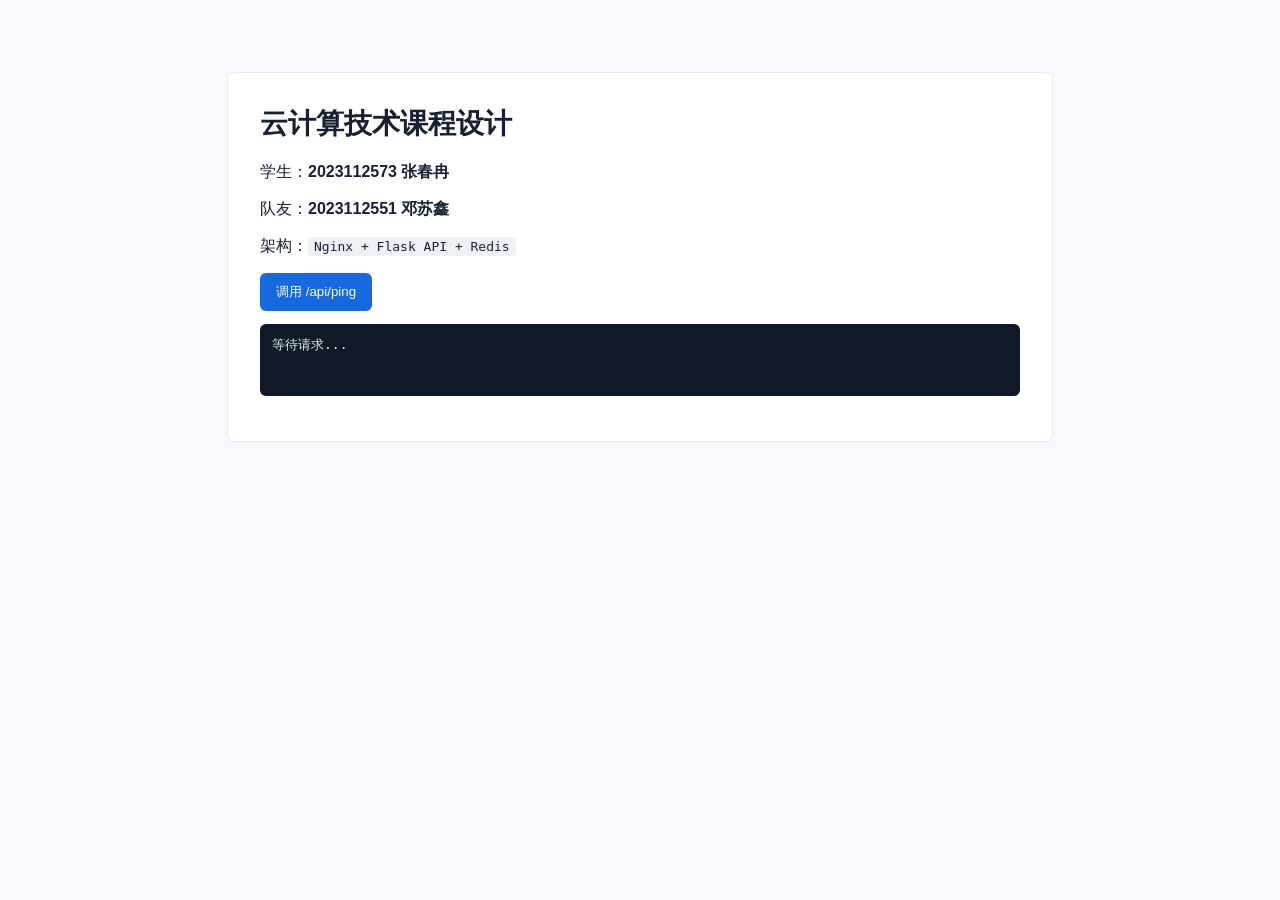
<file: frontend/static/index.html>
<!doctype html>
<html lang="zh-CN">
<head>
  <meta charset="utf-8">
  <meta name="viewport" content="width=device-width, initial-scale=1">
  <title>Cloud Computing Course Project</title>
  <style>
    body {
      margin: 0;
      font-family: Arial, "Microsoft YaHei", sans-serif;
      background: #f6f8fb;
      color: #172033;
    }
    main {
      max-width: 760px;
      margin: 72px auto;
      padding: 32px;
      background: #fff;
      border: 1px solid #e5e9f0;
      border-radius: 8px;
    }
    h1 { margin-top: 0; font-size: 28px; }
    code { background: #eef2f7; padding: 2px 6px; border-radius: 4px; }
    button {
      padding: 10px 16px;
      border: 0;
      border-radius: 6px;
      background: #1769e0;
      color: white;
      cursor: pointer;
    }
    pre {
      min-height: 48px;
      padding: 12px;
      background: #111827;
      color: #d1fae5;
      border-radius: 6px;
      overflow: auto;
    }
  </style>
</head>
<body>
  <main>
    <h1>云计算技术课程设计</h1>
    <p>学生：<strong>2023112573 张春冉</strong></p>
    <p>队友：<strong>2023112551 邓苏鑫</strong></p>
    <p>架构：<code>Nginx + Flask API + Redis</code></p>
    <button id="ping">调用 /api/ping</button>
    <pre id="output">等待请求...</pre>
  </main>
  <script>
    document.getElementById("ping").addEventListener("click", async () => {
      const out = document.getElementById("output");
      out.textContent = "请求中...";
      const res = await fetch("/api/ping");
      out.textContent = JSON.stringify(await res.json(), null, 2);
    });
  </script>
</body>
</html>
</file>
